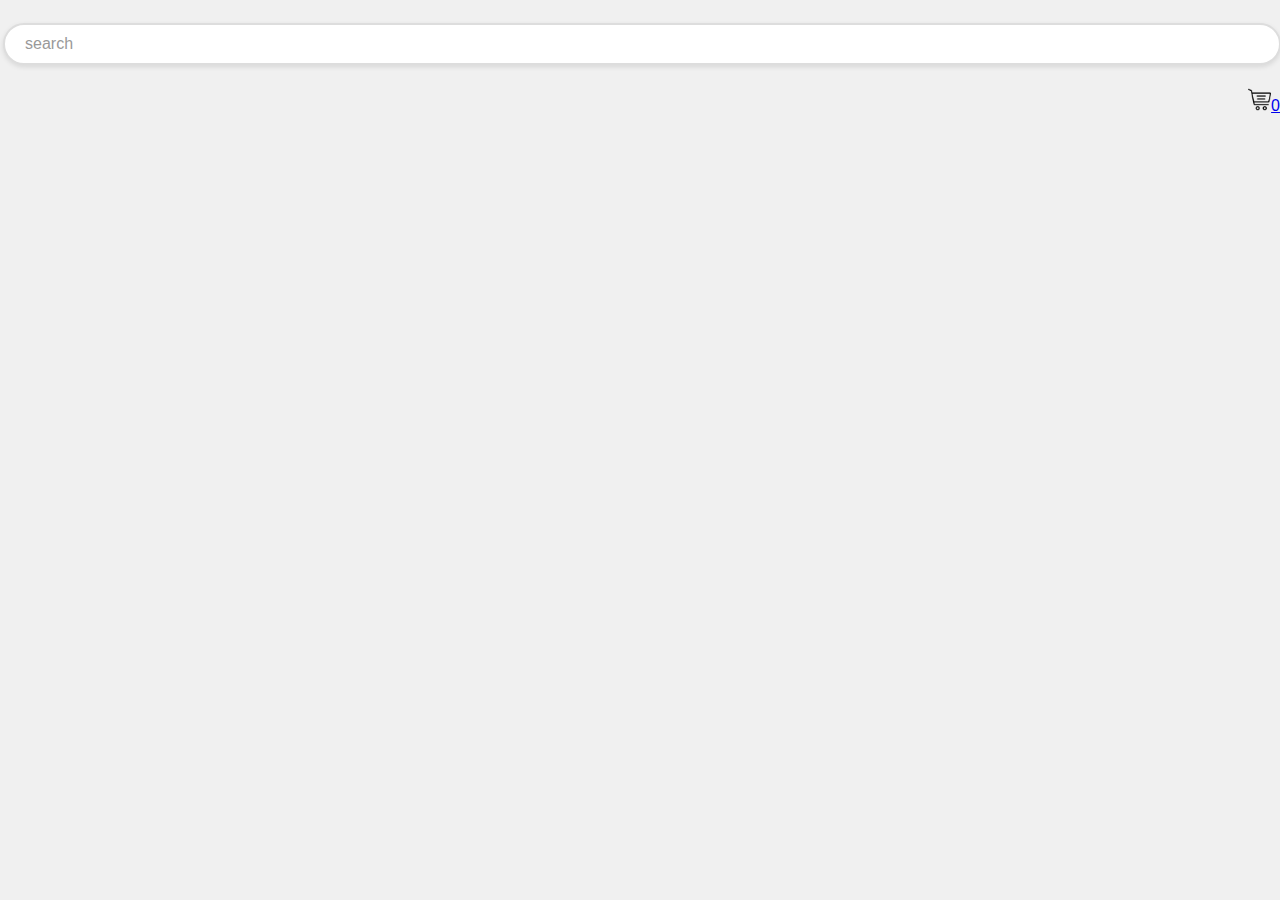
<file: index.html>
<!DOCTYPE html>
<html lang="en">
<head>
    <meta charset="UTF-8">
    <meta name="viewport" content="width=device-width, initial-scale=1.0">
    <title>Document</title>
    <link rel="stylesheet" href="Cart1.css">
</head>
<body onload="getallproducts();countcart()">

    <table>
        <tr>
            <th><input type="text" placeholder="search" id="search" onkeyup="searchByName()"></th>
        </tr>
    </table>
    <a href="Checkout.html" style="float: right;"><img src="263142.png" class="cart" alt=""><span id="count">0</span></a>

    <div id="result">

    </div>

    
    <script src="https://code.jquery.com/jquery-3.7.1.min.js" integrity="sha256-/JqT3SQfawRcv/BIHPThkBvs0OEvtFFmqPF/lYI/Cxo=" crossorigin="anonymous"></script>
    
    <script>
        function countcart()
        {
            if(localStorage.getItem('allcarts'))
            {
                var allcarts = JSON.parse(localStorage.getItem('allcarts'))
                document.getElementById("count").innerHTML=allcarts.length;
            }
            
            else
            {
               document.getElementById("count").innerHTML="0";
            }
        }
        function getallproducts()
        {
            $.ajax
                    ({
                        url:`https://dummyjson.com/products`,
                        method:"get",
                        data:{},
                        success:function(response)
                        {
                            var products = response.products;
                            var temp = "";
                            for(var i=0; i<products.length; i++)
                            {
                                temp += '<div class="product">';
                                temp += '<img src="'+products[i].thumbnail+'" alt="img not found">';
                                temp += '<h3>'+products[i].title+'</h3>';
                                temp += '<h4>'+products[i].price+'</h4>';
                                temp += '<button>Buy now</button>';
                                temp += '<button onclick="addtocart('+products[i].id+')">Add to cart</button>';
                                temp += '</div>';
                            }

                            document.getElementById('result').innerHTML = temp;
                        }
                    })
        }

        function addtocart(id)
        {
            var newcart = 
            {
                "pid": id,
                "quantity": 1
            }

            if(localStorage.getItem('allcarts'))
            {
                var allcarts = JSON.parse(localStorage.getItem('allcarts'))
                allcarts.push(newcart)
                localStorage.setItem('allcarts', JSON.stringify(allcarts))
            }
            
            else
            {
                var allcarts = []
                allcarts.push(newcart)
                localStorage.setItem('allcarts', JSON.stringify(allcarts))
            }

            alert("Added")
            countcart();
        }


        function searchByName()
        {
            var search=document.getElementById("search").value;

            $.ajax
                    ({
                        url:`https://dummyjson.com/products`,
                        method:"get",
                        data:{},
                        success:function(response)
                        {
                            var products = response.products;
                            var temp = "";
                            for(var i=0; i<products.length; i++)
                            {
                                var pname=products[i].title;
                                var name=pname.substring(0,search.length)
                                if(name.toLowerCase() == search.toLowerCase())
                                {
                                    temp += '<div class="product">';
                                    temp += '<img src="'+products[i].thumbnail+'" alt="img not found">';
                                    temp += '<h3>'+products[i].title+'</h3>';
                                    temp += '<h4>'+products[i].price+'</h4>';
                                    temp += '<button>Buy now</button>';
                                    temp += '<button onclick="addtocart('+products[i].id+')">Add to cart</button>';
                                    temp += '</div>';
                                }

                                
                            }

                            document.getElementById('result').innerHTML = temp;
                        }
                    })
        }
    </script>
</body>
</html>
</file>
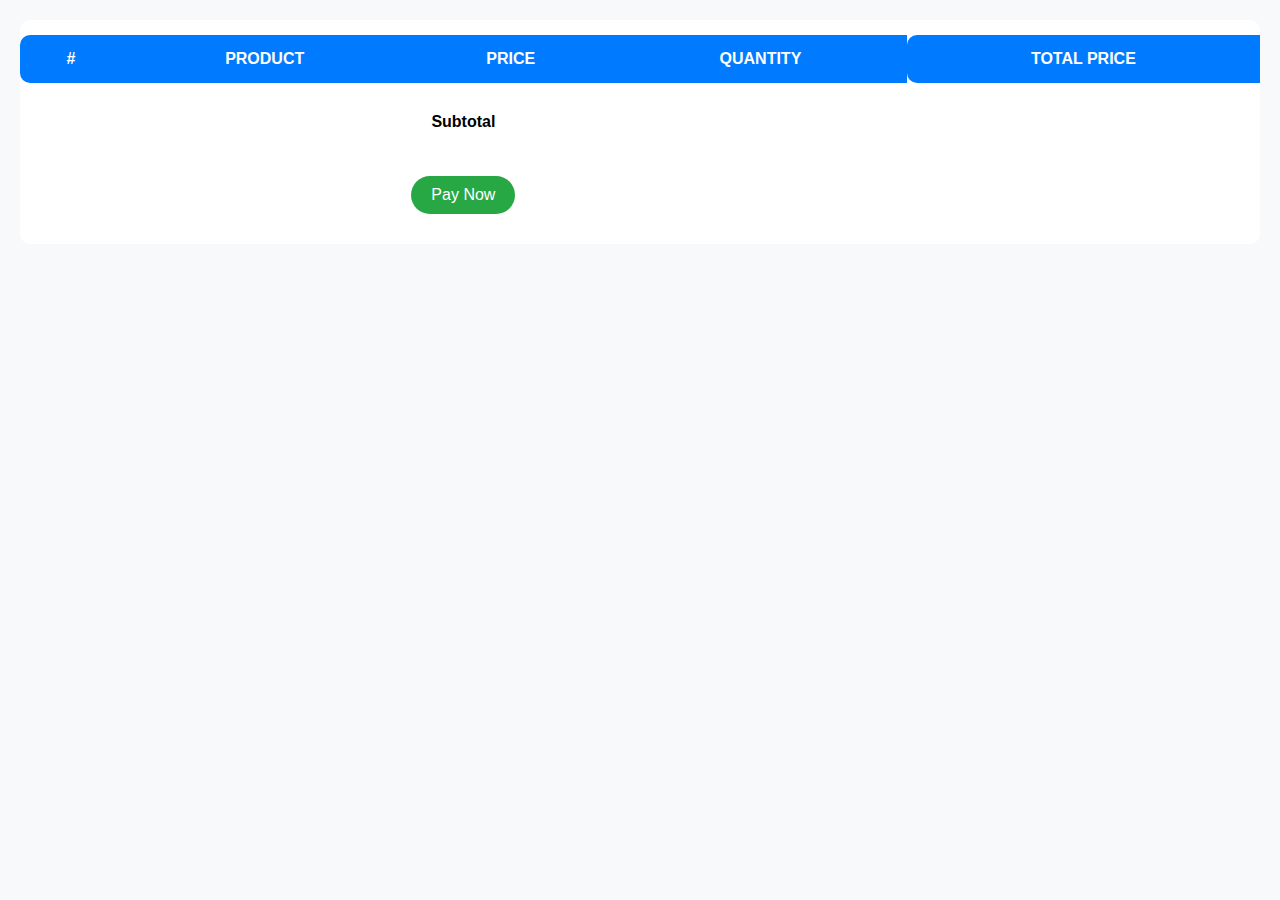
<file: Checkout.html>
<!doctype html>
<html lang="en">
  <head>
    <!-- Required meta tags -->
    <meta charset="utf-8">
    <meta name="viewport" content="width=device-width, initial-scale=1">

    <!-- Bootstrap CSS -->
    <link href="https://cdn.jsdelivr.net/npm/bootstrap@5.0.2/dist/css/bootstrap.min.css" rel="stylesheet" integrity="sha384-EVSTQN3/azprG1Anm3QDgpJLIm9Nao0Yz1ztcQTwFspd3yD65VohhpuuCOmLASjC" crossorigin="anonymous">

   <link rel="stylesheet" href="Checkout.css">

    <title>Checkout</title>
  </head>
  <body onload="getProducts()">
   
    <table class="table table-striped" id="msg">
        <thead>
          <tr>
            <th scope="col">#</th>
            <th scope="col">Product</th>
            <th scope="col">Price</th>
            <th scope="col">Quantity</th>
            <th scope="col">Total Price</th>
          </tr>
        </thead>
        <tbody id="cartlist">
         
        </tbody>
        <tfoot>
            <tr>
                <td colspan="4" align="right"><b>Subtotal</b></td>
                <td><b id="totalamount"></b></td>
            </tr>
            <tr>
              <td colspan="4" align="right"><button class="button-paynow" onclick="display()">Pay Now</button></td>
            </tr>
        </tfoot>
      </table>

      <script src="https://code.jquery.com/jquery-3.7.1.min.js" integrity="sha256-/JqT3SQfawRcv/BIHPThkBvs0OEvtFFmqPF/lYI/Cxo=" crossorigin="anonymous"></script>

      <script src="https://checkout.razorpay.com/v1/checkout.js"></script>
    
      <script>
        var products=[];
        async function getProducts()
        {
            $.ajax
                ({
                    url:`https://dummyjson.com/products`,
                    method:"get",
                    data:{},
                    success:function(response)
                    {
                        products = response.products;
                        // alert(products.length)
                        displaycartlist()
                    }
                })
        }

        function displaycartlist()
        {
            var totalamount=0;
            if(localStorage.getItem('allcarts'))
            {
                var allcarts = JSON.parse(localStorage.getItem('allcarts'))
                var temp="";

                for(i=0; i<allcarts.length; i++)
                {
                        var id=(allcarts[i].pid)-1;
                        var amount=(products[id].price) * allcarts[i].quantity;
                        totalamount+=amount;
                        temp+='<tr>';
                        temp+='<th scope="row">'+id+'</th>';
                        temp+='<td><img src="'+products[id].thumbnail+'" class="pic" alt=""></td>';
                        temp+='<td>'+products[id].price+'</td>';
                        temp+='<td><button onclick="decrement(this,'+i+')">-</button> <span>'+allcarts[i].quantity+'</span> <button onclick="increment(this,'+i+')">+</button></td>';
                        temp+='<td>'+amount+'</td>';
                        temp+='</tr>';
                }
                
                document.getElementById("cartlist").innerHTML = temp; 
                document.getElementById("totalamount").innerHTML=totalamount;
            }
            
            else
            {
                document.getElementById("msg").innerHTML="There are no carts in your cart list";
            }
        }

        function increment(ref,index)
        {
            var selectedtd = ref.parentElement;
            var span=selectedtd.getElementsByTagName('span')[0];
            var quantity=span.innerHTML;

            var allcarts = JSON.parse(localStorage.getItem('allcarts'))
            allcarts[index].quantity+=1;
            localStorage.setItem('allcarts', JSON.stringify(allcarts))

            displaycartlist()
        }
        
        function decrement(ref,index)
        {
            var selectedtd = ref.parentElement;
            var span=selectedtd.getElementsByTagName('span')[0];
            var quantity=span.innerHTML;
            var allcarts = JSON.parse(localStorage.getItem('allcarts'))

            if(quantity == 1)
            {
               if(confirm('Are you sure to remove this item?'))
               {
                  var tempCarts = [];
                  for(i=0; i<allcarts.length; i++)
                  {
                    if(i != index)
                    {
                      tempCarts.push(allcarts[i]);
                    }
                  }
                  localStorage.setItem('allcarts', JSON.stringify(tempCarts));
                  alert('Product removed from cart');
                  displaycartlist();
               }
            }

            else
            {
              allcarts[index].quantity -= 1;
              localStorage.setItem('allcarts', JSON.stringify(allcarts));
            }
              displaycartlist();
        }


        function display()
        {
          var amount = document.getElementById("totalamount").innerHTML;
          var options = 
            {
                "key": "rzp_test_gTJdzCUCl2jzQS", // Enter the Key ID generated from the Dashboard
                "amount": amount*100, 
                "currency": "INR",
                "name": "Online cart", //your business name
                "description": "Test Transaction",
                "handler": function (response)
                {
                    //alert(response.razorpay_payment_id);
                    createOrders(amount, response.razorpay_payment_id)
                }
            }
            var rzp1 = new Razorpay(options);
            rzp1.open();
           
        }

        function createOrders(totalamount, Transactionid)
        {
          var allcarts = JSON.parse(localStorage.getItem('allcarts'))
          var noofproducts = allcarts.length;

          const date = new Date();
          let day = date.getDate();
          let month = date.getMonth() + 1;
          let year = date.getFullYear();
          // This arrangement can be altered based on how we want the date's format to appear.
          let currentDate = `${day}-${month}-${year}`;

          let obj = 
          {
            'totalamount':totalamount,
            'Transactionid':Transactionid, 
            'noofproducts':noofproducts, 
            'date':date
          };


          if(localStorage.getItem('myorders'))
          {
                var myorders = JSON.parse(localStorage.getItem('myorders'))
                myorders.push(obj)
                localStorage.setItem('myorders', JSON.stringify(myorders))   
          }
          else
          {
                var myorders = []
                myorders.push(obj)
                localStorage.setItem('myorders', JSON.stringify(myorders))
          }

          localStorage.removeItem('allcarts');

          alert('Your product order placed successfully');
          window.location.href = 'Cart.html'
        }
      </script>

    <!-- Optional JavaScript; choose one of the two! -->

    <!-- Option 1: Bootstrap Bundle with Popper -->
    <script src="https://cdn.jsdelivr.net/npm/bootstrap@5.0.2/dist/js/bootstrap.bundle.min.js" integrity="sha384-MrcW6ZMFYlzcLA8Nl+NtUVF0sA7MsXsP1UyJoMp4YLEuNSfAP+JcXn/tWtIaxVXM" crossorigin="anonymous"></script>

    <!-- Option 2: Separate Popper and Bootstrap JS -->
    <!--
    <script src="https://cdn.jsdelivr.net/npm/@popperjs/core@2.9.2/dist/umd/popper.min.js" integrity="sha384-IQsoLXl5PILFhosVNubq5LC7Qb9DXgDA9i+tQ8Zj3iwWAwPtgFTxbJ8NT4GN1R8p" crossorigin="anonymous"></script>
    <script src="https://cdn.jsdelivr.net/npm/bootstrap@5.0.2/dist/js/bootstrap.min.js" integrity="sha384-cVKIPhGWiC2Al4u+LWgxfKTRIcfu0JTxR+EQDz/bgldoEyl4H0zUF0QKbrJ0EcQF" crossorigin="anonymous"></script>
    -->
  </body>
</html>
</file>
<file: Cart1.css>
/* General Styles */
body {
    font-family: Arial, sans-serif;
    background-color: #f0f0f0;
    margin: 0;
    padding: 0;
}

table {
    width: 100%;
    margin: 20px 0;
}

th {
    text-align: left;
}

/* Search Input */
input[type="text"] {
    width: calc(100% - 40px);
    padding: 10px 20px;
    font-size: 16px;
    border: 2px solid #ddd;
    border-radius: 25px;
    outline: none;
    box-shadow: 0 2px 5px rgba(0, 0, 0, 0.1);
    transition: all 0.3s ease;
}

input[type="text"]:focus {
    border-color: #007bff;
    box-shadow: 0 2px 5px rgba(0, 123, 255, 0.2);
}

input[type="text"]::placeholder {
    color: #999;
}

/* Product Styles */
.product {
    width: 21%;
    float: left;
    margin: 1%;
    padding: 20px;
    background-color: #fff;
    border-radius: 10px;
    box-shadow: 0 4px 8px rgba(0, 0, 0, 0.1);
    text-align: center;
}

.product img {
    max-width: 100%;
    height: 250px;
    border-radius: 10px;
}

.product h3 {
    margin: 10px 0;
}

.product h4 {
    margin: 10px 0;
    color: #007bff;
}

/* Buttons */
.product button,
button.search-btn {
    margin-top: 10px;
    padding: 10px 20px;
    font-size: 14px;
    color: #fff;
    background-color: #007bff;
    border: none;
    border-radius: 5px;
    cursor: pointer;
    transition: background-color 0.3s ease;
}

.product button:hover,
button.search-btn:hover {
    background-color: #0056b3;
}

.product button:active,
button.search-btn:active {
    background-color: #004080;
}

/* Cart Icon */
.cart {
    height: 23px;
    width: 23px;
}

/* Responsive Styles */
@media screen and (max-width: 800px) {
    .product {
        width: 42%;
    }
}

@media screen and (max-width: 500px) {
    .product {
        width: 90%;
    }
}
</file>
<file: Checkout.css>
/* General Styles */
body {
    font-family: Arial, sans-serif;
    background-color: #f8f9fa;
    margin: 0;
    padding: 20px;
}

/* Table Styles */
.table {
    width: 100%;
    max-width: 100%;
    margin-bottom: 20px;
    background-color: #fff;
    border-collapse: separate;
    border-spacing: 0 15px;
    border-radius: 10px;
    overflow: hidden;
}

.table th, .table td {
    padding: 15px;
    text-align: center;
    vertical-align: middle;
}

.table th {
    background-color: #007bff;
    color: #fff;
    font-weight: 600;
    text-transform: uppercase;
}

.table tbody tr {
    background-color: #ffffff;
    box-shadow: 0 2px 4px rgba(0, 0, 0, 0.1);
}

.table tbody tr:nth-child(even) {
    background-color: #f2f2f2;
}

.table tbody tr td {
    border-top: 1px solid #dee2e6;
}

.table tbody tr td:first-child,
.table tbody tr td:last-child {
    border-radius: 0 10px 10px 0;
}

.table thead th:first-child,
.table thead th:last-child {
    border-radius: 10px 0 0 10px;
}

/* Product Image */
.pic {
    width: 50px;
    height: 50px;
    object-fit: cover;
    border-radius: 5px;
}

/* Total and Button Styles */
tfoot {
    font-weight: bold;
}

tfoot td {
    padding: 10px 15px;
    text-align: right;
}

.button-paynow {
    padding: 10px 20px;
    font-size: 16px;
    color: #fff;
    background-color: #28a745;
    border: none;
    border-radius: 25px;
    cursor: pointer;
    transition: background-color 0.3s ease;
}

.button-paynow:hover {
    background-color: #218838;
}

.button-paynow:active {
    background-color: #1e7e34;
}

.quantity-control {
    display: flex;
    align-items: center;
    justify-content: center;
}

.quantity-control button {
    border: none;
    background-color: #f0f0f0;
    padding: 5px 10px;
    font-size: 14px;
    cursor: pointer;
    transition: background-color 0.3s ease;
}

.quantity-control button:hover {
    background-color: #e0e0e0;
}

.quantity-control button:active {
    background-color: #d0d0d0;
}

.quantity-control span {
    margin: 0 10px;
    font-size: 16px;
    font-weight: bold;
}

/* Responsive Styles */
@media (max-width: 768px) {
    .table th, .table td {
        font-size: 14px;
        padding: 10px;
    }

    .pic {
        width: 40px;
        height: 40px;
    }

    .button-paynow {
        width: 100%;
        margin-top: 10px;
    }
}
</file>
